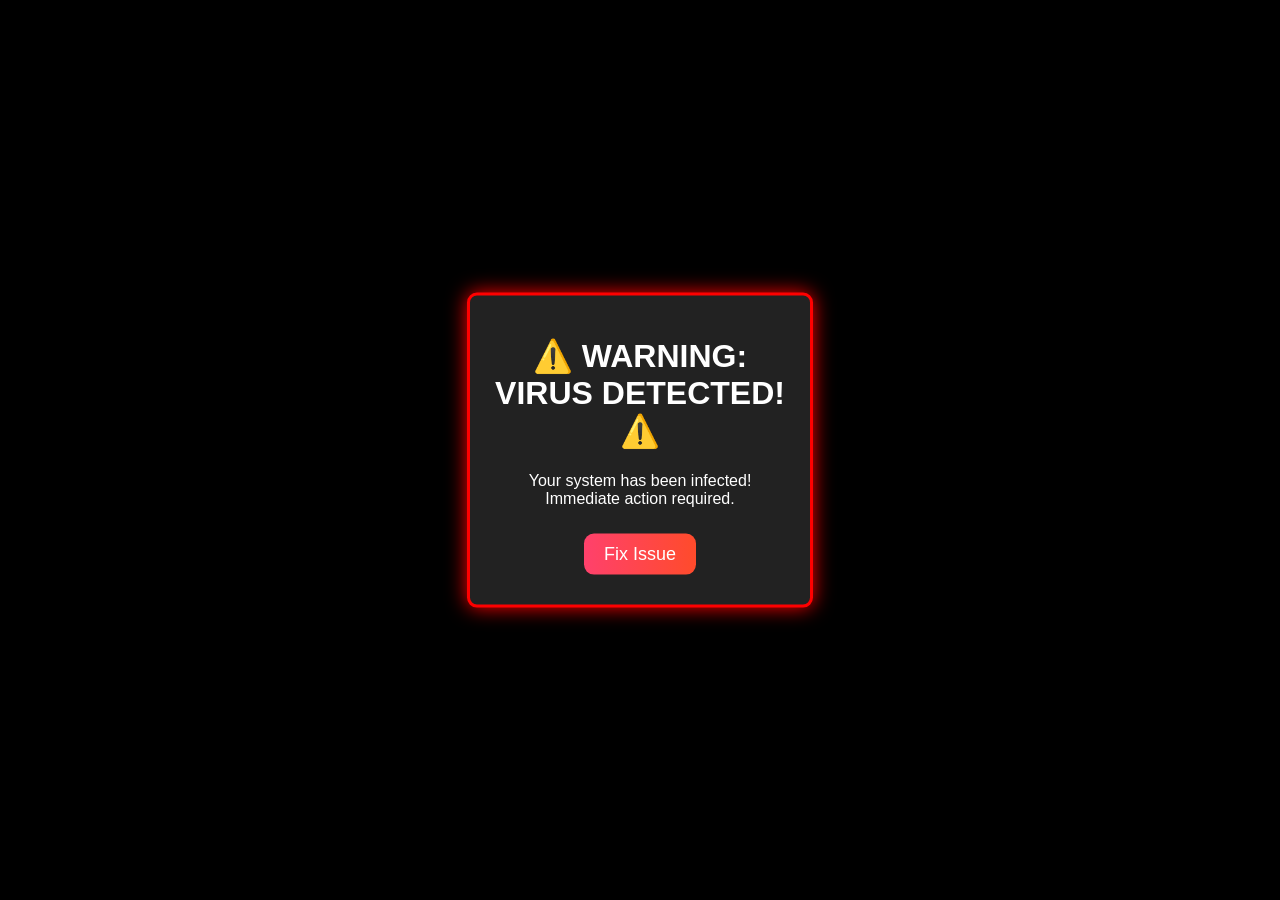
<file: index.html>
<!DOCTYPE html>
<html lang="en">
<head>
    <meta charset="UTF-8">
    <meta name="viewport" content="width=device-width, initial-scale=1.0">
    <meta name="description" content="Click to find out. 😘">
    <title>Choose the date</title>
    <link rel="stylesheet" href="style.css">
    <script defer src="script.js"></script>
</head>
<body>

    <div id="popup" class="popup">
        <h1>⚠️ WARNING: VIRUS DETECTED! ⚠️</h1>
        <p>Your system has been infected! Immediate action required.</p>
        <button onclick="fakeVirus()">Fix Issue</button>
    </div>

    <div id="message" class="hidden">
        <h2>Just kidding! 😆</h2>
        <p>There's no virus... but there is a question: ❤️</p>
        <h1>Will You Be My Valentine? 💖</h1>
        <button onclick="valentineResponse(true)">Yes ❤️</button>
        <button onclick="valentineResponse(false)">No 💔</button>
    </div>

</body>
</html>
</file>
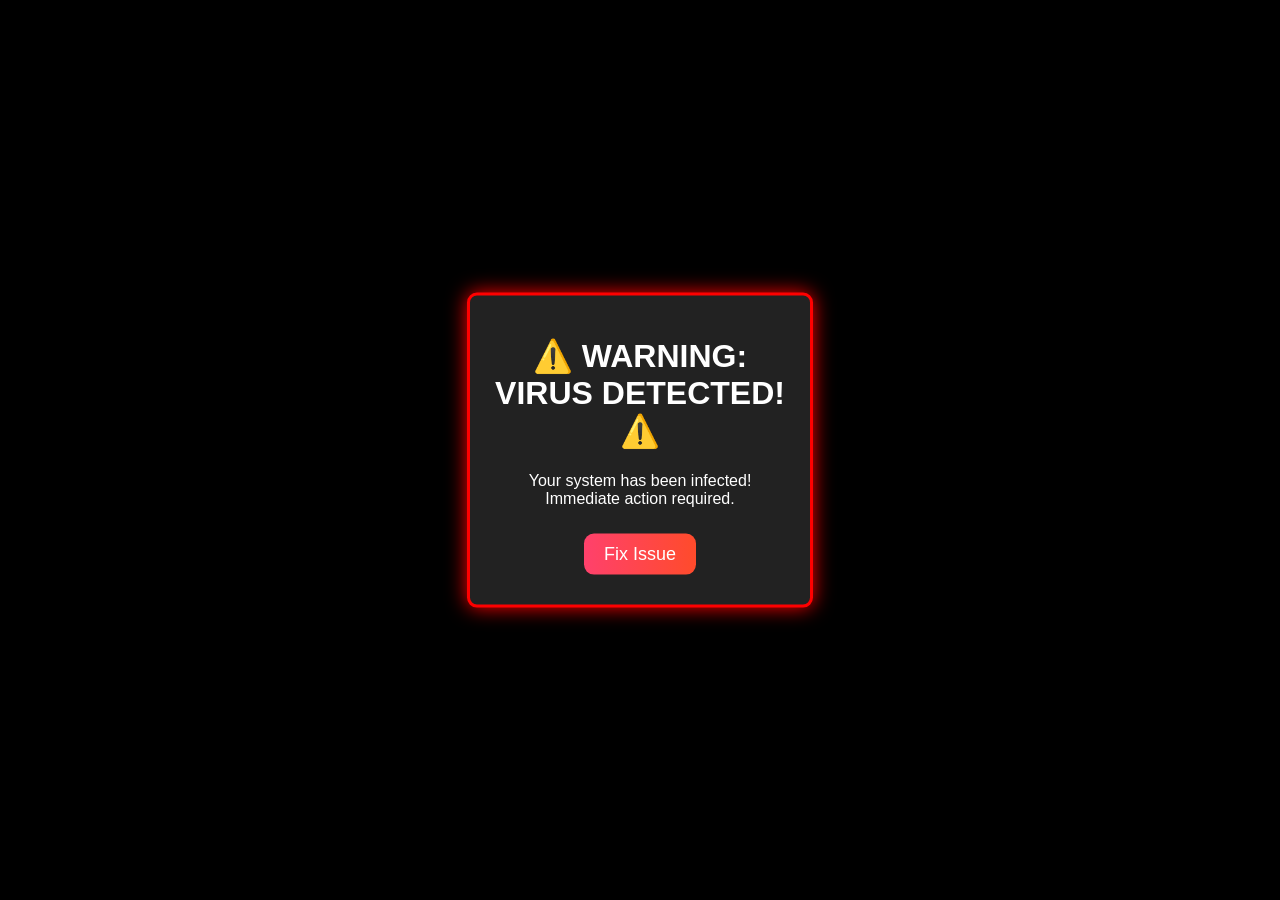
<file: 1. valentine.html>
<!DOCTYPE html>
<html lang="en">
<head>
    <meta charset="UTF-8">
    <meta name="viewport" content="width=device-width, initial-scale=1.0">
    <meta name="description" content="Click to find out. 😘">
    <title>Choose the date</title>
    <link rel="stylesheet" href="style.css">
    <script defer src="script.js"></script>
</head>
<body>

    <div id="popup" class="popup">
        <h1>⚠️ WARNING: VIRUS DETECTED! ⚠️</h1>
        <p>Your system has been infected! Immediate action required.</p>
        <button onclick="fakeVirus()">Fix Issue</button>
    </div>

    <div id="message" class="hidden">
        <h2>Just kidding! 😆</h2>
        <p>There's no virus... but there is a question: ❤️</p>
        <h1>Will You Be My Valentine? 💖</h1>
        <button onclick="valentineResponse(true)">Yes ❤️</button>
        <button onclick="valentineResponse(false)">No 💔</button>
    </div>

</body>
</html>
</file>
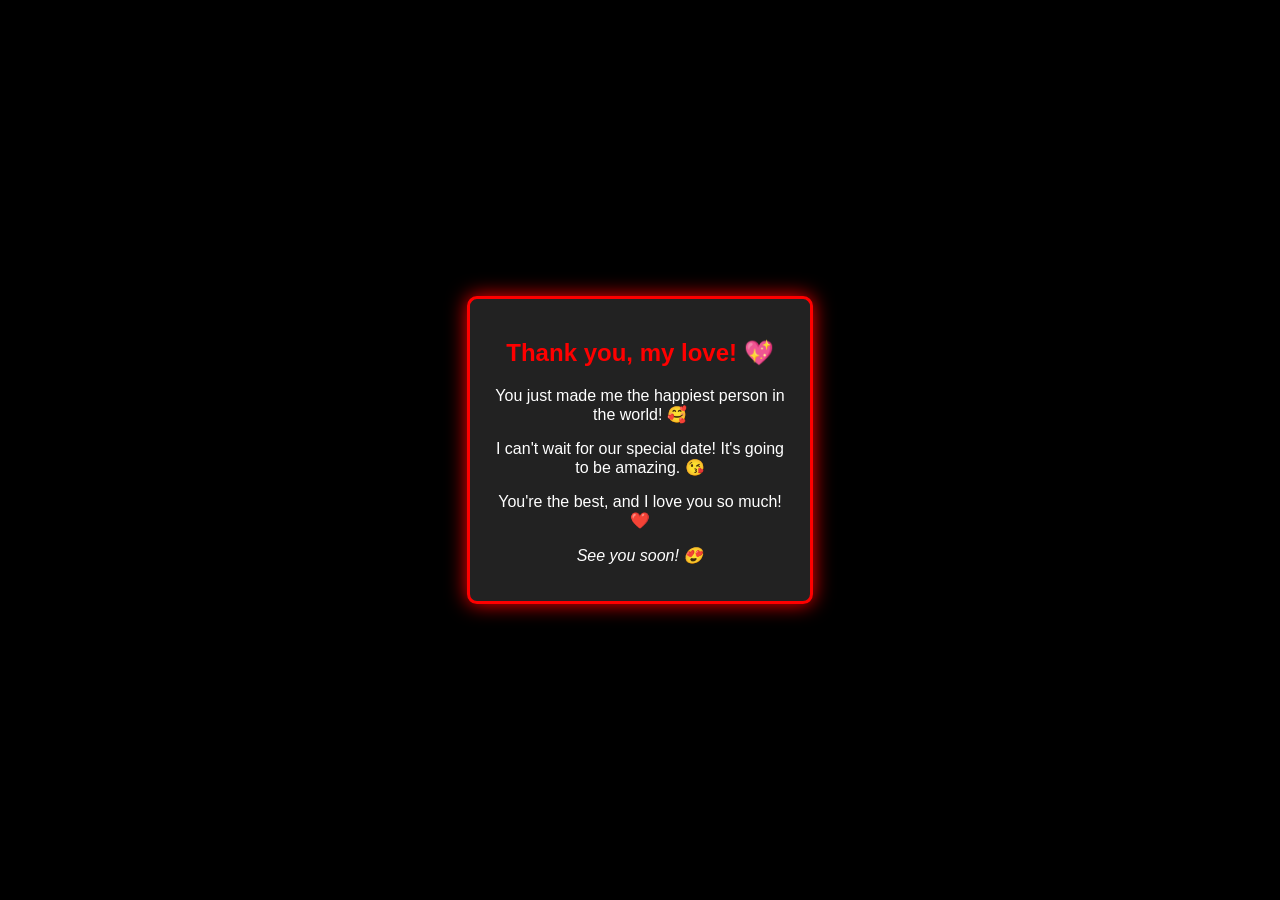
<file: 2. thank-you.html>
<!DOCTYPE html>
<html lang="en">
<head>
    <meta charset="UTF-8">
    <meta name="viewport" content="width=device-width, initial-scale=1.0">
    <title>Thank You, My Love! ❤️</title>
    <link rel="stylesheet" href="style.css">
</head>
<body>

    <div class="popup">
        <h2>Thank you, my love! 💖</h2>
        <p>You just made me the happiest person in the world! 🥰</p>
        <p>I can't wait for our special date! It's going to be amazing. 😘</p>
        <p>You're the best, and I love you so much! ❤️</p>
        <p><i>See you soon! 😍</i></p>
    </div>

</body>
</html>
</file>
<file: style.css>
body {
    font-family: Arial, sans-serif;
    text-align: center;
    background-color: #000;
    color: white;
    margin: 0;
    padding: 0;
}

.popup {
    position: absolute;
    top: 50%;
    left: 50%;
    transform: translate(-50%, -50%);
    background-color: #222;
    padding: 20px;
    border: 3px solid red;
    border-radius: 10px;
    box-shadow: 0 0 20px red;
    text-align: center;
    width: 300px;
}

h2 {
    color: red;
    animation: blink 1s infinite alternate;
}

@keyframes blink {
    0% { color: yellow; }
    100% { color: red; }
}

button {
    background: linear-gradient(to right, #ff416c, #ff4b2b);
    border: none;
    color: white;
    padding: 10px 20px;
    margin: 10px;
    font-size: 18px;
    cursor: pointer;
    border-radius: 10px;
    transition: 0.3s;
}

button:hover {
    background: linear-gradient(to right, #ff4b2b, #ff416c);
}

.hidden {
    display: none;
}

#no-btn {
    position: relative;
}
</file>
